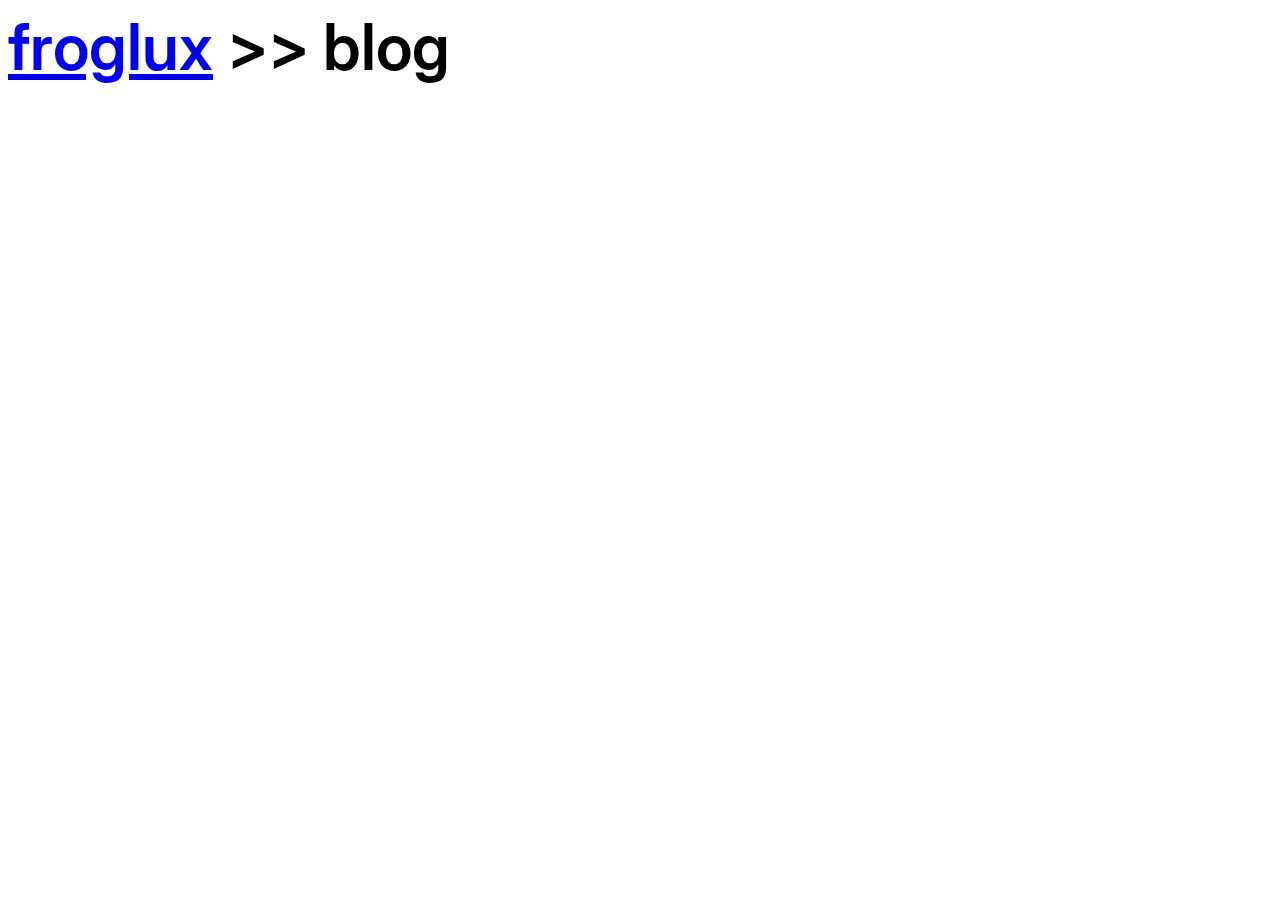
<file: blog/index.html>
<!DOCTYPE html>
<html lang="en">
	<head>
		<title>froglux >> blog</title>
		<meta charset="utf-8">
		<link rel="stylesheet" href="../styles.css">
		<link rel="icon" type="image/x-icon" href="../img/froglux-icon.png">
	</head>
	<body>
		<main id="whole-content">
			<div id="header" class="inter-display-semibold enlarge" style="font-size: 48pt; margin-bottom: 0;">
				<a class="underline blandify" href="..">froglux</a>
				<span>>> blog</span>
			</div>
		</main>
	</body>
</html>
</file>
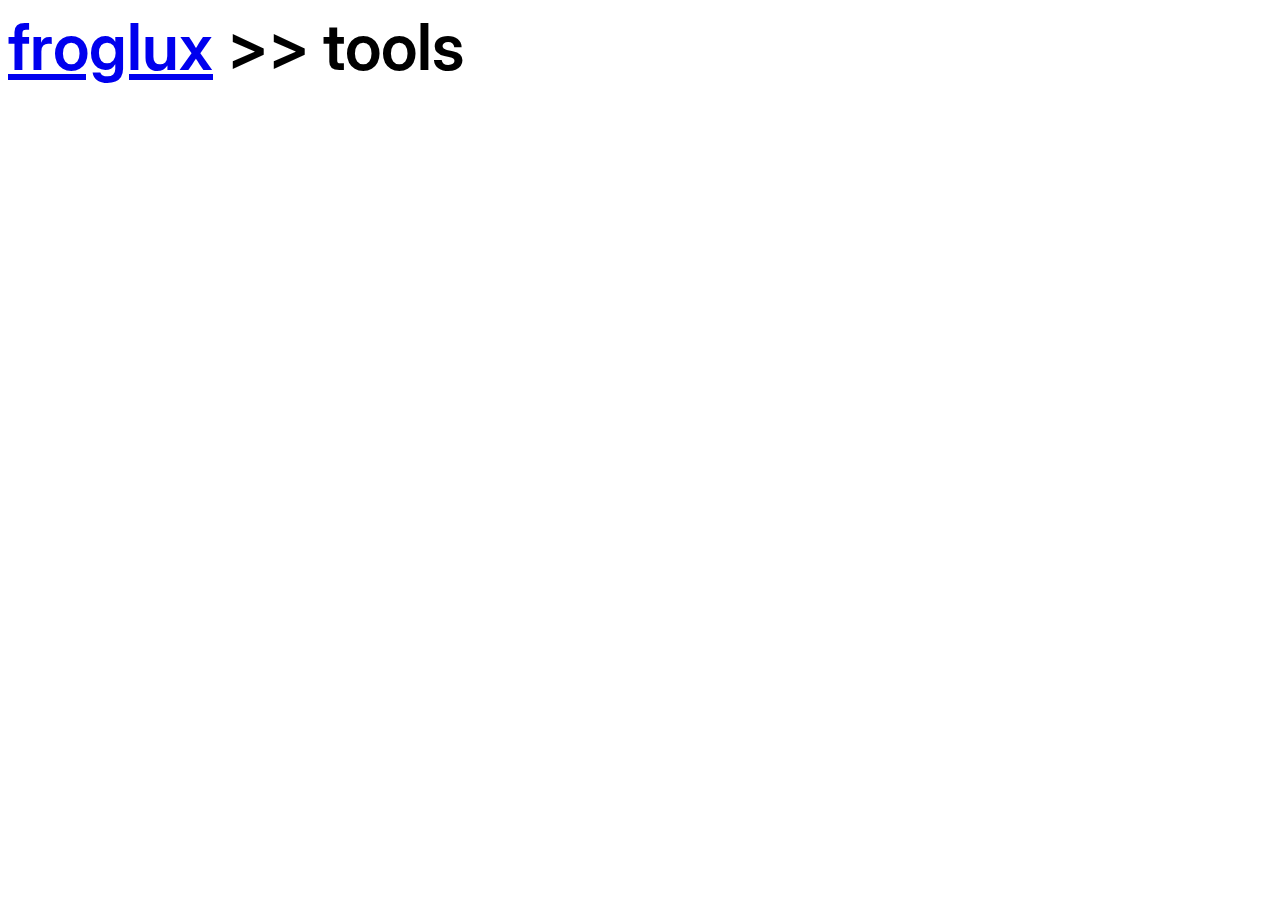
<file: tools/index.html>
<!DOCTYPE html>
<html lang="en">
	<head>
		<title>froglux >> tools</title>
		<meta charset="utf-8">
		<link rel="stylesheet" href="../styles.css">
		<link rel="icon" type="image/x-icon" href="../img/froglux-icon.png">
	</head>
	<body>
		<main id="whole-content">
			<div id="header" class="inter-display-semibold enlarge" style="font-size: 48pt; margin-bottom: 0;">
				<a class="underline blandify" href="..">froglux</a>
				<span>>> tools</span>
			</div>
			<div id="main-content">
				
			</div>
		</main>
	</body>
</html>
</file>
<file: styles.css>
:root {
    color-scheme: light dark;
}

body {
    background-color: light-dark();
}

@font-face {
    font-family: "inter_display-semibold";
    src: url("fonts/inter/display/InterDisplay-SemiBold.ttf") format("opentype");
}

@font-face {
    font-family: "ibm_plex_mono-light";
    src: url("fonts/ibm_plex_mono/IBMPlexMono-Light.ttf") format("opentype");
}

@font-face {
    font-family: "ibm_plex_mono-regular";
    src: url("fonts/ibm_plex_mono/IBMPlexMono-Regular.ttf") format("opentype");
}

.text-center {
    text-align: center;
}

.inter-display-semibold {
    font-family: "inter_display-semibold", sans-serif;
    font-weight: 600;
    font-style: normal;
}

.ibm-plex-mono-light {
    font-family: "ibm_plex_mono-light", monospace;
    font-weight: 300;
    font-style: normal;
}

.ibm-plex-mono-regular {
    font-family: "ibm_plex_mono-regular", monospace;
    font-weight: 400;
    font-style: normal;
}

.border {
    border: solid 10px;
}

.app-border-radius {
    border-radius: 22.5%;
}

.animation {
    animation: rainbow 2.5s linear 0s infinite;
}

@keyframes rainbow {
    from {
        color: rgb(255, 0, 0);
    }
    33% {
        color: rgb(0, 255, 0);
    }
    66% {
        color: rgb(0, 0, 255);
    }
    to {
        color: rgb(255, 0, 0);
    }
}
</file>
